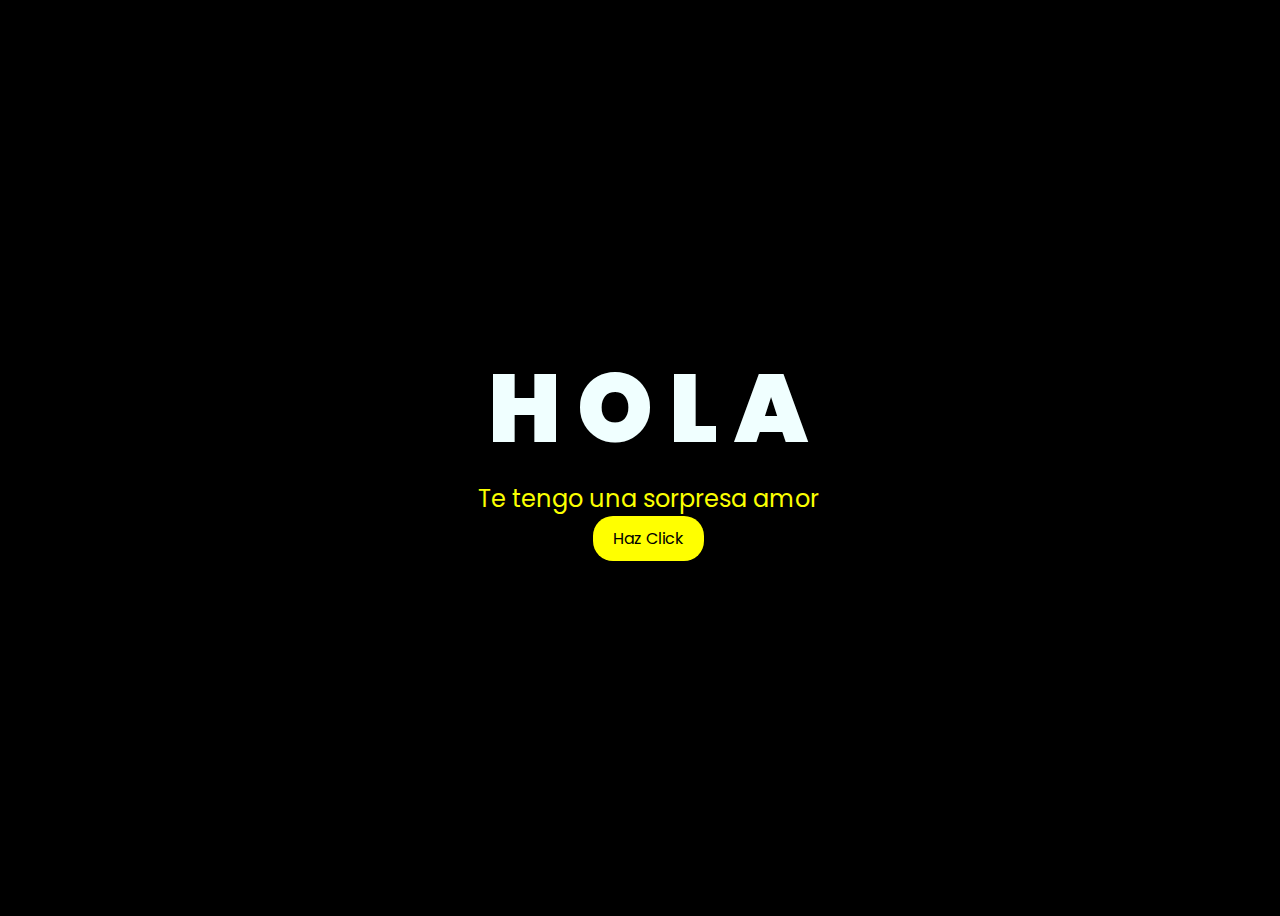
<file: index.html>
<!DOCTYPE html>
<html lang="en">
    <head>
        <meta charset="UTF-8">
        <meta name="viewport" content="width=device-width, initial-scale=1.0">
        <link rel="stylesheet" href="./stylei.css">
        <title>Flores</title>
    </head>
    <body>

        <div class="greetings">
            <span>H</span>
            <SPan>O</SPan>
            <SPAN>L</SPAN>
            <SPAN>A</SPAN>
        </div>
        
        <div class="greetings">
            <span></span>
            <span></span>
            <span></span>
            <span></span>
            <span></span>
            <span></span>
        </div>

        <div class="description">
            <span>Te tengo una sorpresa amor</span>

        <div class="button">
            <button>
                <a href="./mensaje.html">Haz Click</a>
            </button>
        </div>

    </body>
</html>
</file>
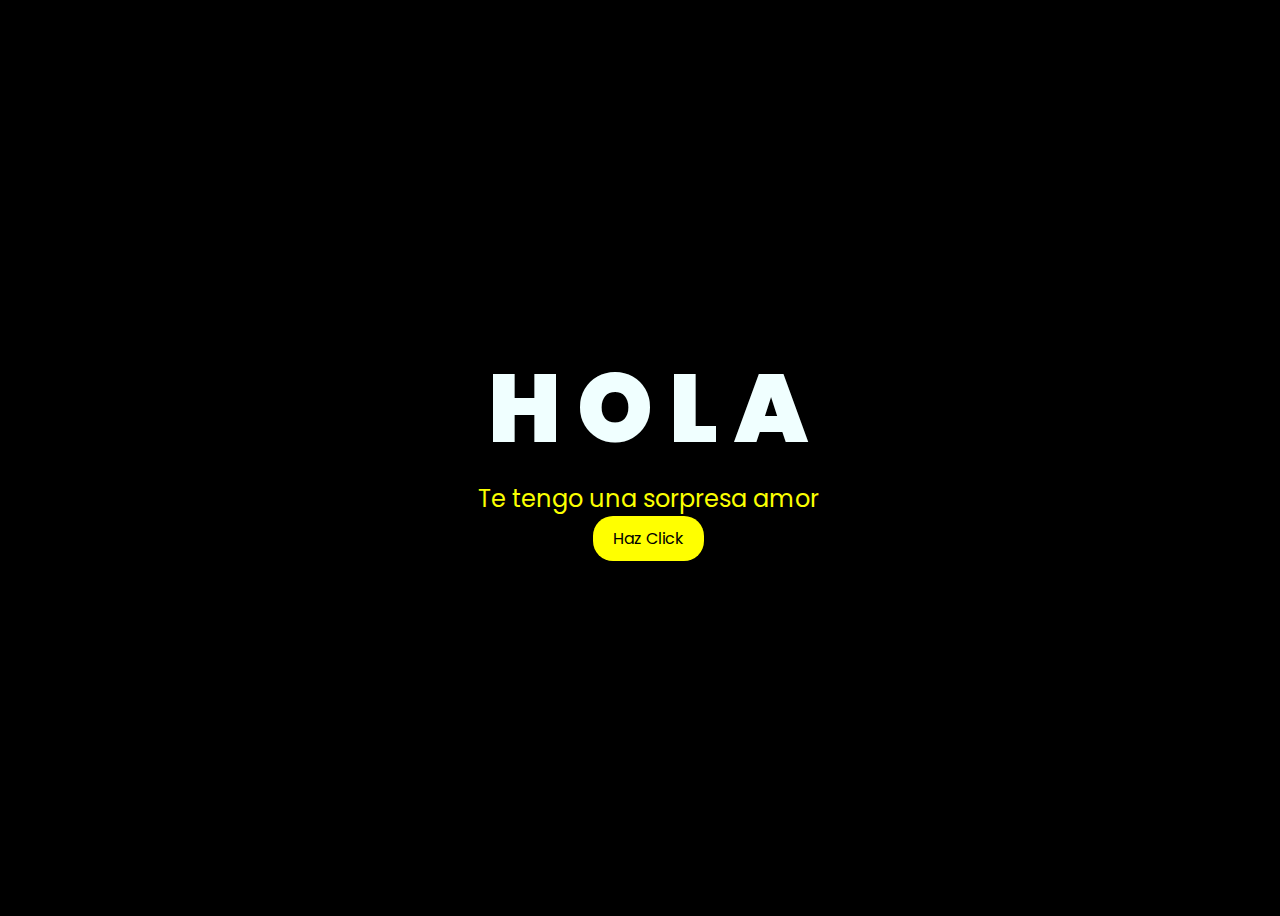
<file: prueba.html>
<!DOCTYPE html>
<html lang="en">
    <head>
        <meta charset="UTF-8">
        <meta name="viewport" content="width=device-width, initial-scale=1.0">
        <link rel="stylesheet" href="./style.css">
        <title>Flores</title>
    </head>
    <body>

        <div class="greetings">
            <span>H</span>
            <SPan>O</SPan>
            <SPAN>L</SPAN>
            <SPAN>A</SPAN>
        </div>
        
        <div class="greetings">
            <span></span>
            <span></span>
            <span></span>
            <span></span>
            <span></span>
            <span></span>
        </div>

        <div class="description">
            <span>Te tengo una sorpresa amor</span>

        <div class="button">
            <button>
                <a href="./flores.html">Haz Click</a>
            </button>
        </div>

    </body>
</html>
</file>
<file: stylei.css>
@import url('https://fonts.googleapis.com/css2?family=Poppins:ital,wght@0,500;1,900&display=swap');
*{
    font-family: 'Poppins', cursive;
}


body{
    color: azure;
    width: 100%;
    height: 100vh;
    display: flex;
    flex-direction: column;
    align-items:center;
    justify-content: center;
    background-color: black;
}
/*Tama;o de letra*/
.greetings {
    font-size: 6rem;
    font-weight: 900;
}
/*Tiempo de espera de la animacion*/
.greetings > span{
    animation: glow 2.5s ease-in-out infinite;
}

/*Esta es la animacion de brillo en las letras*/
@keyframes glow{
    0%, 100%{
        color: #fff;
        text-shadow: 0 0 12px #fbff00, 0 0 50px #fbff00, 0 0 100px #fbff00;
    }
    10%, 90%{
        color: #696565;
        text-shadow: none;
    }
}
/**/
/*Esto hace un delay en las letras*/
.greetings > span:nth-child(2){
    animation-delay: .2s ;
}
.greetings > span:nth-child(3){
    animation-delay: .4s ;
}
.greetings > span:nth-child(4){
    animation-delay: .6s;
}
.greetings > span:nth-child(5){
    animation-delay: .8s;
}

/*Estilo a desctipcion*/
.description{
    font-size: 1.5rem;
    margin-bottom: 20px;
}


.button{
    display: flex;
    justify-content: center;
    align-items: center;
}

/*Estilo de boton*/
.button a{
    text-decoration: none;
    font-size: 1rem;
    color: #111;
}


@media screen and (max-width:574px){
    .greetings{
        display: block;
        font-size: 3rem;
        font-weight: 500;
        text-align: center;
    }
    .description{
        font-size: 1rem;
    }
    
    .button a{
        font-size: .7rem;
    }
}

.description{
    color: #fbff00;
}




/* Estilo para el botón */
.button button {
    background-color: yellow; /* Fondo amarillo */
    border: none; /* Sin bordes */
    padding: 10px 20px; /* Ajusta el relleno según tu preferencia */
    font-size: 1px; /* Tamaño de fuente */
    cursor: pointer;
    position: relative; /* Necesario para el resplandor */
    border-radius: 20px; /* Esquinas redondeadas */
    transition: background-color 0.3s ease-in-out; /* Transición suave para el color de fondo */
  }
  
  /* Estilo para el enlace dentro del botón */
  .button button a {
    text-decoration: none; /* Elimina el subrayado del enlace */
    color: inherit; /* Hereda el color del texto del botón */
  }
  
  /* Efecto de resplandor al pasar el cursor sobre el botón */
  .button button:hover {
    background-color: orange; /* Cambia el color de fondo al pasar el mouse a naranja */
    box-shadow: 0 0 10px yellow, 0 0 20px yellow, 0 0 30px yellow; /* Efecto de resplandor amarillo */
  }
</file>
<file: style.css>
@import url('https://fonts.googleapis.com/css2?family=Poppins:ital,wght@0,500;1,900&display=swap');
*{
    font-family: 'Poppins', cursive;
}


body{
    color: azure;
    width: 100%;
    height: 100vh;
    display: flex;
    flex-direction: column;
    align-items:center;
    justify-content: center;
    background-color: black;
}
/*Tama;o de letra*/
.greetings {
    font-size: 6rem;
    font-weight: 900;
}
/*Tiempo de espera de la animacion*/
.greetings > span{
    animation: glow 2.5s ease-in-out infinite;
}

/*Esta es la animacion de brillo en las letras*/
@keyframes glow{
    0%, 100%{
        color: #fff;
        text-shadow: 0 0 12px #fbff00, 0 0 50px #fbff00, 0 0 100px #fbff00;
    }
    10%, 90%{
        color: #696565;
        text-shadow: none;
    }
}
/**/
/*Esto hace un delay en las letras*/
.greetings > span:nth-child(2){
    animation-delay: .2s ;
}
.greetings > span:nth-child(3){
    animation-delay: .4s ;
}
.greetings > span:nth-child(4){
    animation-delay: .6s;
}
.greetings > span:nth-child(5){
    animation-delay: .8s;
}

/*Estilo a desctipcion*/
.description{
    font-size: 1.5rem;
    margin-bottom: 20px;
}


.button{
    display: flex;
    justify-content: center;
    align-items: center;
}

/*Estilo de boton*/
.button a{
    text-decoration: none;
    font-size: 1rem;
    color: #111;
}


@media screen and (max-width:574px){
    .greetings{
        display: block;
        font-size: 3rem;
        font-weight: 500;
        text-align: center;
    }
    .description{
        font-size: 1rem;
    }
    
    .button a{
        font-size: .7rem;
    }
}

.description{
    color: #fbff00;
}




/* Estilo para el botón */
.button button {
    background-color: yellow; /* Fondo amarillo */
    border: none; /* Sin bordes */
    padding: 10px 20px; /* Ajusta el relleno según tu preferencia */
    font-size: 1px; /* Tamaño de fuente */
    cursor: pointer;
    position: relative; /* Necesario para el resplandor */
    border-radius: 20px; /* Esquinas redondeadas */
    transition: background-color 0.3s ease-in-out; /* Transición suave para el color de fondo */
  }
  
  /* Estilo para el enlace dentro del botón */
  .button button a {
    text-decoration: none; /* Elimina el subrayado del enlace */
    color: inherit; /* Hereda el color del texto del botón */
  }
  
  /* Efecto de resplandor al pasar el cursor sobre el botón */
  .button button:hover {
    background-color: orange; /* Cambia el color de fondo al pasar el mouse a naranja */
    box-shadow: 0 0 10px yellow, 0 0 20px yellow, 0 0 30px yellow; /* Efecto de resplandor amarillo */
  }
</file>
